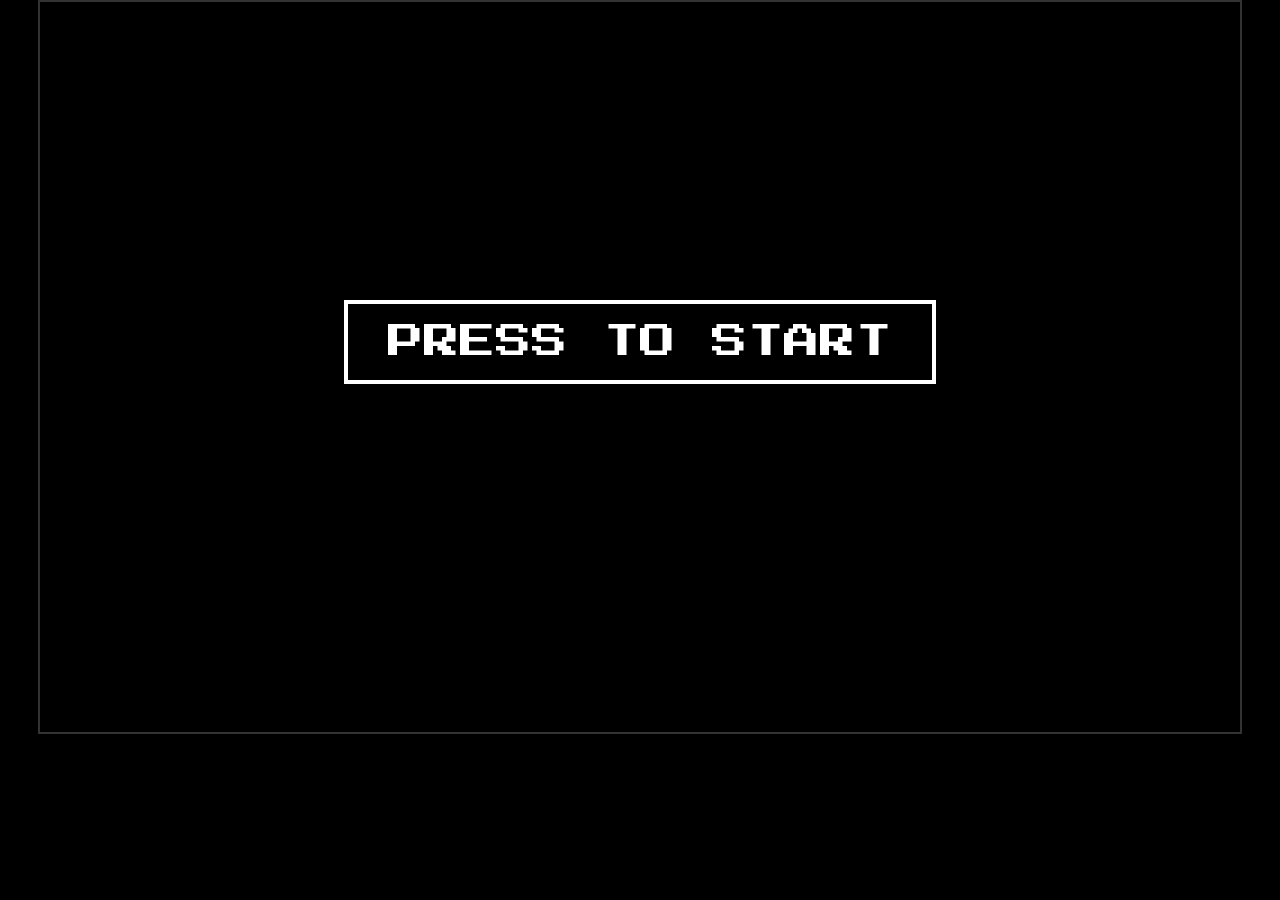
<file: index.html>
<!DOCTYPE html>
<html lang="en">

<head>
    <title>Columns</title>
    <meta charset="UTF-8">
    <meta name="author" content="Carles Rodríguez Font">
    <meta name="description" content="First 2D game project">
    <meta name="keywords" content="HTML, CSS, JS, game, tetris, columns, Sega, Megadrive">
    <meta name="viewport" content="width=device-width, initial-scale=1.0">
    <link rel="preconnect" href="https://fonts.googleapis.com">
    <link rel="preconnect" href="https://fonts.gstatic.com" crossorigin>
    <link rel="stylesheet" href="https://fonts.googleapis.com/css2?family=DotGothic16&display=swap">
    <link rel="stylesheet" href="https://fonts.googleapis.com/css2?family=Press+Start+2P&display=swap">
    <link rel="stylesheet" href="styles.css">
</head>

<body>

    <div id="game-viewport">

        <div class="initiate-game-button screen-on">
            <button class="initial-button-format">PRESS TO START</button>
        </div>

        <div class="screen-intro screen-off">

            <div class="intro-first-scene screen-off">
                <div class="my-company-title intro-title-format">ACAN DE NAUER GAMES</div>
                <div class="presentation-title intro-subtitle-format">PRESENTS</div>
            </div>

            <div class="intro-second-scene screen-off">
                <div class="collaboration-title intro-subtitle-format">IN COLLABORATION WITH</div>
                <div class="david-company-title intro-title-format">CASAS CODE</div>
            </div>

        </div>

        <div class="screen-menu screen-off">
            <div class="menu-container">
                <button id="play-button" class="menu-button-format">PLAY</button>
                <button id="controls-button" class="menu-button-format">CONTROLS</button>
            </div>
        </div>

        <div id="screen-controls" class="screen-off">
            <div class="controls-card">
                <h2 class="intro-title-format fade-in">CONTROLS</h2>
                <ul class="controls-list">
                    <li><span>ARROWS LEFT/RIGHT:</span> MOVE GEMS</li>
                    <li><span>Z / X:</span> SWAP COLORS</li>
                    <li><span>SPACE:</span> INSTANT FALL</li>
                </ul>
                <button id="back-button" class="menu-button-format controls-button-format">BACK</button>
            </div>
        </div>

        <div class="screen-game screen-off">

            <div class="game-side-controls">
                <button id="reset-button" class="small-button-format">RESET</button>
                <button id="menu-button" class="small-button-format">MENU</button>
            </div>

            <div class="main-play-area">
                <div class="canvas-container">
                    <canvas id="game-canvas" width="300" height="700"></canvas>
                </div>
            </div>

            <div class="in-game-info">
                <div class="next-gem-display">
                    <canvas id="ui-canvas" width="60" height="160"></canvas>
                </div>
                <div class="game-statistics">
                    <div class="ui-scoreboard">
                        <div class="ui-title">SCORE</div>
                        <div id="scoring-background-space" class="ui-value">LET'S</div>
                    </div>
                    <div class="ui-scoreboard">
                        <div class="ui-title">GEMS CLEARED</div>
                        <div id="number-gems-background-space" class="ui-value">GET</div>
                    </div>
                    <div class="ui-scoreboard">
                        <div class="ui-title">DIFFICULTY LEVEL</div>
                        <div id="difficulty-background-space" class="ui-value">STARTED!</div>
                    </div>
                </div>
            </div>

        </div>

    </div>

    <script src="logic.js"></script>
</body>

</html>
</file>
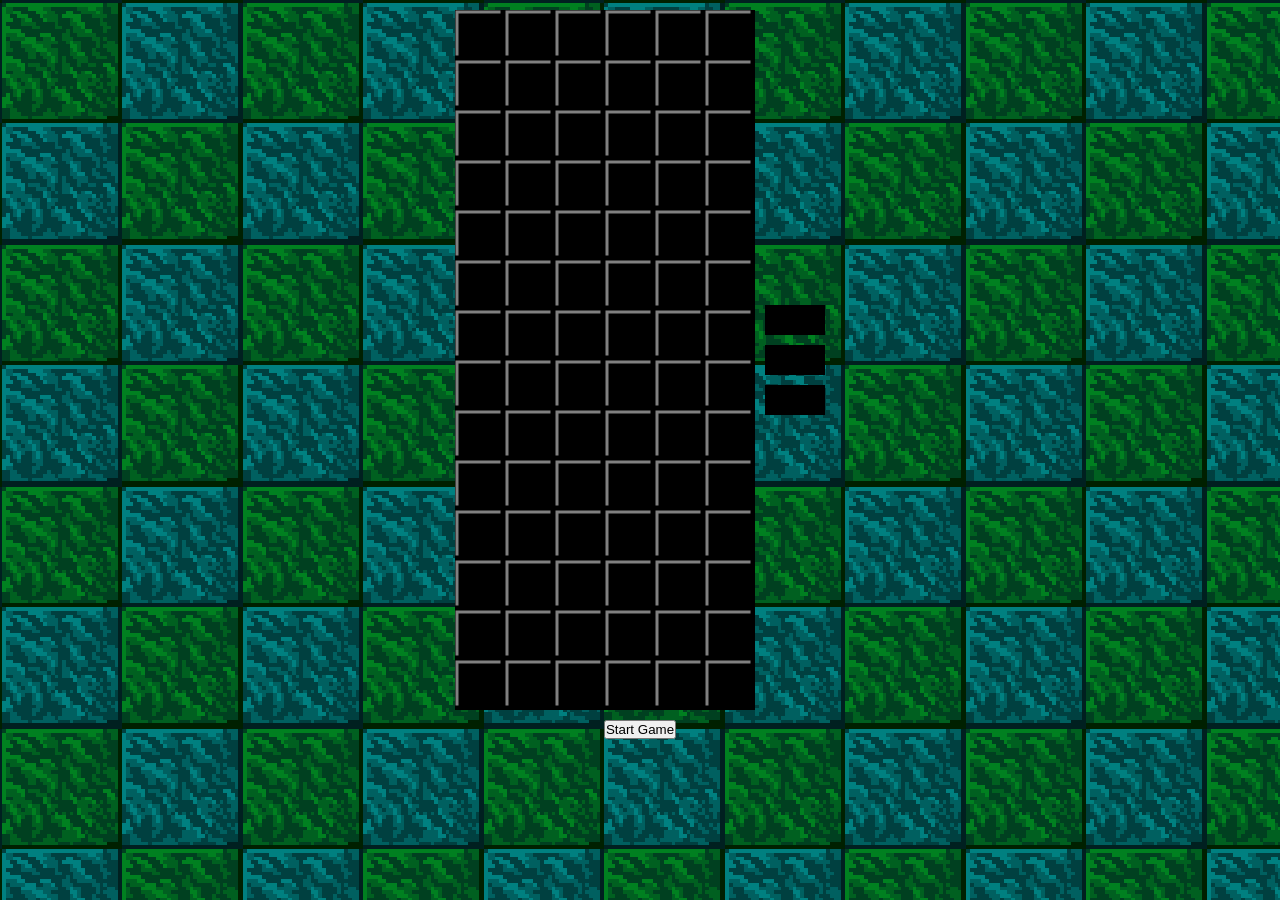
<file: index_game.html>
<!DOCTYPE html>
<html lang="en">

<head>
    <title>Columns</title>
    <meta charset="UTF-8">
    <meta name="author" content="Carles Rodríguez Font">
    <meta name="description" content="First 2D game project">
    <meta name="keywords" content="HTML, CSS, JS, game, tetris, columns, Sega, Megadrive">
    <meta name="viewport" content="width=device-width, initial-scale=1.0">
    <link rel="stylesheet" href="https://fonts.googleapis.com/css2?family=Press+Start+2P&display=swap">
    <link rel="stylesheet" href="styles_game.css">
</head>

<body>

    <div class="gameElements">

        <div class="canvasContainer">
            <canvas id="gameCanvas" width="300" height="700"></canvas>
        </div>

        <div class="inGameInfo">
            <div id="scoringBackgroundSpace"></div>
            <div id="numberGemsBackgroundSpace"></div>
            <div id="difficultyBackgroundSpace"></div>
        </div>

    </div>

    <button id="runButton">Start Game</button>

    <script src="logic_game.js"></script>
</body>

</html>
</file>
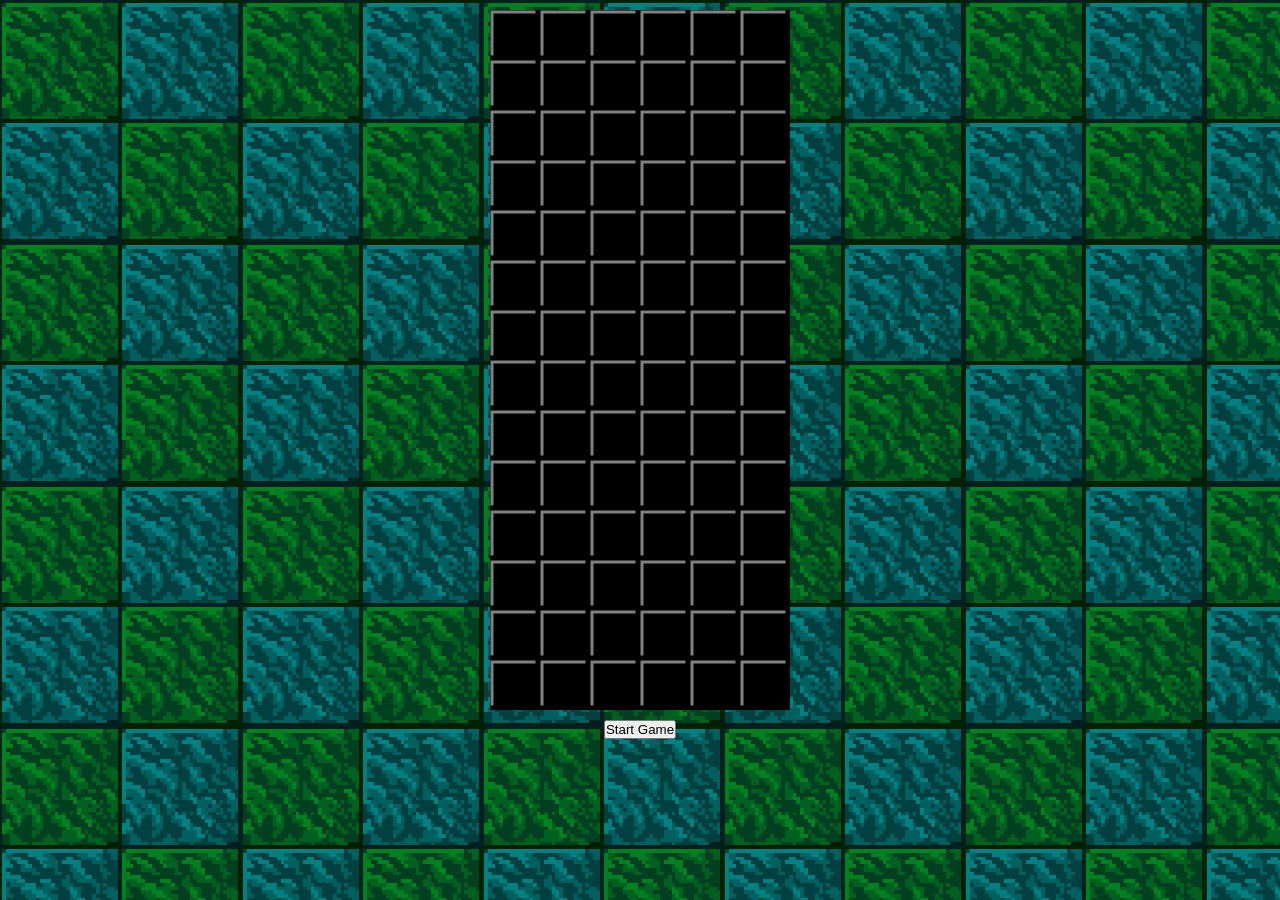
<file: columns/index_game.html>
<!DOCTYPE html>
<html lang="en">

<head>
    <title>Columns</title>
    <meta charset="UTF-8">
    <meta name="author" content="Carles Rodríguez Font">
    <meta name="description" content="First 2D game project">
    <meta name="keywords" content="HTML, CSS, JS, game, tetris, columns, Sega, Megadrive">
    <meta name="viewport" content="width=device-width, initial-scale=1.0">
    <link rel="stylesheet" href="https://fonts.googleapis.com/css2?family=Press+Start+2P&display=swap">
    <link rel="stylesheet" href="styles_game.css">
</head>

<body>
    <canvas id="gameCanvas" width="300" height="700"></canvas>
    <button id="runButton">Start Game</button>

    <script src="logic_game.js"></script>
</body>

</html>
</file>
<file: styles.css>
* {
    margin: 0;
    padding: 0;
}

body {
    background-color: #000;
}

#game-viewport {
    position: relative;
    width: 1200px;
    height: 730px;
    overflow: hidden;
    margin: 0 auto;
    border: 2px solid #333;
    background-color: #000;
}

.initial-button-format {
    font-family: 'Press Start 2P', cursive;
    font-size: 36px;
    background-color: black;
    color: white;
    border: 4px solid #ffffff;
    padding: 20px 40px;
    cursor: pointer;
    width: auto;
    height: auto;
    margin-bottom: 50px;
    opacity: 0;
    transition: opacity 1.5s ease-in-out
}

.initial-button-format:hover {
    background-color: white;
    color: black;
    transform: scale(1.1);
}

/* Show screens */
.screen-on {
    position: absolute;
    top: 0;
    left: 0;
    width: 100%;
    height: 100%;
    display: flex;
    flex-direction: column;
    justify-content: center;
    align-items: center;
    text-align: center;
}

/* Hide screens */
.screen-off {
    display: none !important;
}

/* All intro scenes start hidden */
.intro-first-scene, .intro-second-scene {
    position: absolute; /* To not push the other down */
    width: 100%;
    text-align: center;
    opacity: 1;
}

/* Class to apply with JS to show the item on screen */
.fade-in {
    opacity: 1 !important;
}

.intro-title-format {
    font-family: 'Press Start 2P', cursive;
    font-size: 24px;
    color: white;
    margin: 20px 0;
    opacity: 0;
    transition: opacity 1.5s ease-in-out
}

.intro-subtitle-format {
    font-family: 'DotGothic16', sans-serif;
    font-size: 18px;
    color: gold;
    opacity: 0;
    transition: opacity 1.5s ease-in-out
}

.screen-menu {
    background-image: url("images/ziggurat_main_screen.png");
    background-size: 100% 100%;
}

.menu-button-format {
    font-family: 'Press Start 2P', cursive;
    font-size: 24px;
    background-color: transparent;
    color: white;
    border: 3px solid white;
    padding: 15px 30px;
    margin: 10px;
    cursor: pointer;
    width: 300px;
    transition: all 0.2s;
}

.menu-button-format:hover {
    background-color: white;
    color: black;
    transform: scale(1.05);
}

.controls-button-format {
    font-size: 18px; 
    margin-top: 20px;
}

.controls-card {
    border: 4px double white;
    padding: 40px;
    background: black;
    text-align: left;
}

.controls-list {
    list-style: none;
    font-family: 'DotGothic16', sans-serif;
    color: white;
    font-size: 24px;
    line-height: 2;
    margin: 20px 0;
}

.controls-list span {
    color: gold;
    margin-right: 15px;
}

.screen-game {
    background-image: url("images/background_pattern_green_blue.PNG");
    display: flex; 
    flex-direction: row;
    justify-content: center;
    align-items: center;
    gap: 40px;
    padding: 0;
    width: 100%;
    height: 100%;
    box-sizing: border-box;
}

.canvas-container {
    display: flex;
    align-items: center;
    justify-content: center;
}

#game-canvas {
    display: block;
    margin: 0;
    background: black;
    border: 3px solid #333;
}

.game-side-controls {
    display: flex;
    flex-direction: column;
    gap: 40px;
    min-width: 250px;
    justify-content: center;
    align-items: center;
}

.small-button-format {
    font-family: 'Press Start 2P', cursive;
    font-size: 14px;
    background-color: black;
    color: white;
    border: 2px solid white;
    padding: 15px 10px;
    cursor: pointer;
    width: 200px;
    text-align: center;
    transition: all 0.2s;
}

.small-button-format:hover {
    background-color: white; 
    color: black;
    transform: scale(1.05);
}

#menu-button:hover {
    background-color: #1040c4;
    border-color: #0066ff;
}

.in-game-info {
    display: flex;
    flex-direction: column;
    justify-content: center;
    align-items: flex-start;
    text-align: left;
    min-width: 250px;
    gap: 25px;
}

.next-gem-display {
    display: flex;
    justify-content: flex-start;
    width: 100%;
}

#ui-canvas {
    display: block;
    background: black;
}

.game-statistics {
    display: flex;
    flex-direction: column;
    justify-content: center;
    gap: 20px;
}

.ui-scoreboard {
    display: flex;
    flex-direction: column;
    align-items: flex-start;
    padding-left: 10px;
    width: 100%;
    background: black;
    font-family: "DotGothic16", sans-serif;
    font-weight: 400;
    font-size: xx-large;
    font-style: italic;
}

.ui-title {
    display: block;
    color: gold;
}

.ui-value {
    display: block;
    color: white;
}

#run-button {
    display: block;
    margin: 0 auto;
}
</file>
<file: styles_game.css>
* {
    margin: 0;
    padding: 0;
}

body {
    background-image: url("images/background_pattern_green_blue.PNG");
}

.gameElements {
    display: flex;
    justify-content: center;
    margin: 0 10px;
}

.canvasContainer {
    display: block;
}

#gameCanvas {
    display: block;
    margin: 10px auto;
    background: black;
}

.inGameInfo {
    display: flex;
    flex-direction: column;
    justify-content: center;
    padding-left: 10px;
}

#scoringBackgroundSpace {
    display: block;
    width: 60px;
    height: 30px;
    background: black;
    color: white;
    margin: 5px 0;
}

#numberGemsBackgroundSpace {
    display: block;
    width: 60px;
    height: 30px;
    background: black;
    color: white;
    margin: 5px 0;
}

#difficultyBackgroundSpace {
    display: block;
    width: 60px;
    height: 30px;
    background: black;
    color: white;
    margin: 5px 0;
}

#runButton {
    display: block;
    margin: 0 auto;
}
</file>
<file: columns/styles_game.css>
* {
    margin: 0;
    padding: 0;
}

body {
    background-image: url("images/background_pattern_green_blue.PNG");
}

#gameCanvas {
    display: block;
    margin: 10px auto;
    background: black;
}

button {
    display: block;
    margin: 0 auto;
}
</file>
